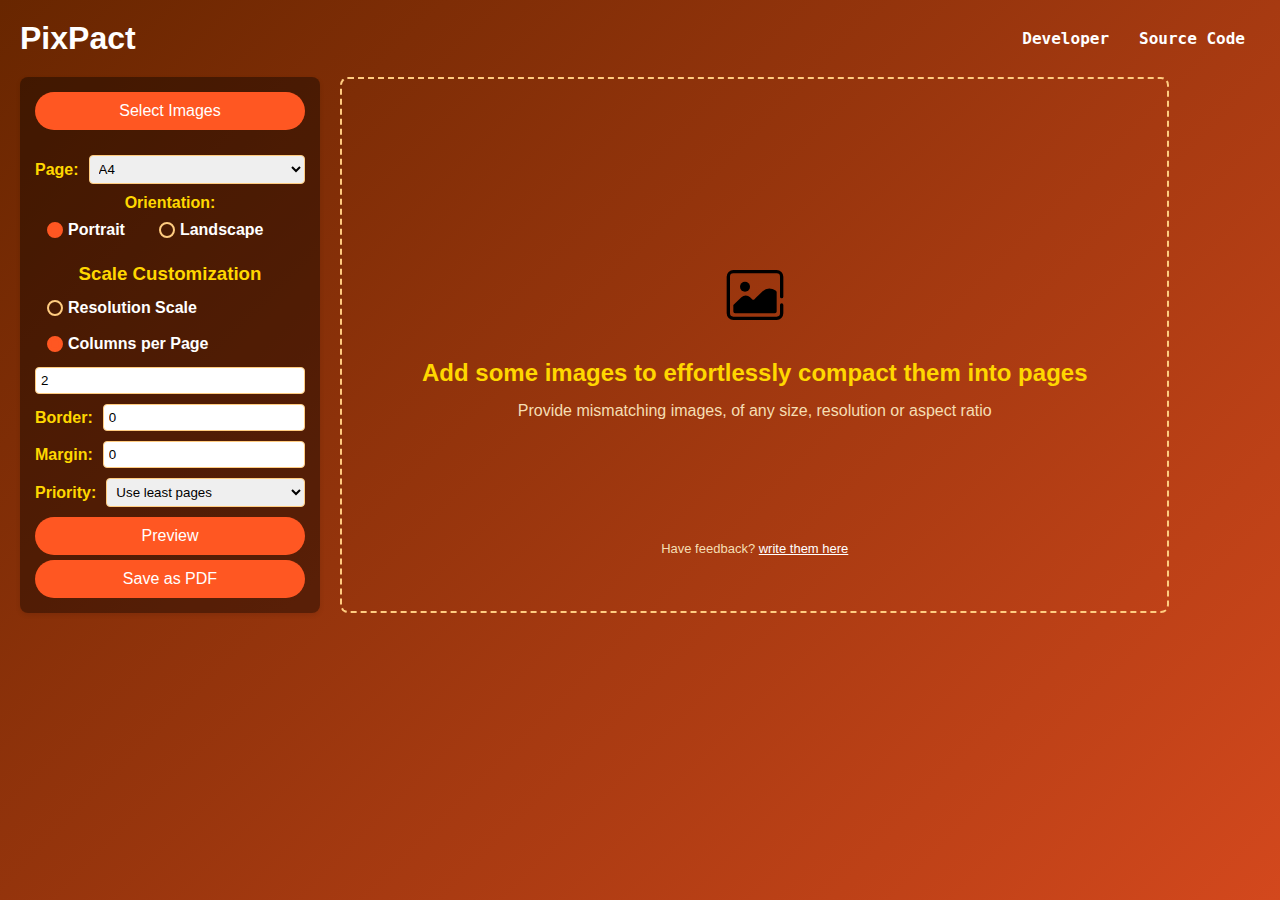
<file: index.html>
<!doctype html><html lang="en"><head><meta charset="utf-8"/><link rel="shortcut icon" href="/favicon.ico"/><meta name="viewport" content="width=device-width,initial-scale=1"/><meta name="theme-color" content="#d3481d"/><meta name="description" content="Collage images of any resolutions together, in any page, in the most optimised way."/><meta name="google-site-verification" content="16aV9B5XS8t6E5Zvb7OIVjB6ogTKDFgbIh0wK8yAQ2E"/><link rel="manifest" href="/manifest.json"/><title>PixPact</title><link href="/static/css/main.60cb205b.chunk.css" rel="stylesheet"></head><body><noscript>You need to enable JavaScript to run this app.</noscript><div id="root"></div><script>!function(c){function e(e){for(var r,t,n=e[0],o=e[1],u=e[2],i=0,a=[];i<n.length;i++)t=n[i],f[t]&&a.push(f[t][0]),f[t]=0;for(r in o)Object.prototype.hasOwnProperty.call(o,r)&&(c[r]=o[r]);for(d&&d(e);a.length;)a.shift()();return p.push.apply(p,u||[]),l()}function l(){for(var e,r=0;r<p.length;r++){for(var t=p[r],n=!0,o=1;o<t.length;o++){var u=t[o];0!==f[u]&&(n=!1)}n&&(p.splice(r--,1),e=s(s.s=t[0]))}return e}var t={},f={1:0},p=[];function s(e){if(t[e])return t[e].exports;var r=t[e]={i:e,l:!1,exports:{}};return c[e].call(r.exports,r,r.exports,s),r.l=!0,r.exports}s.e=function(u){var e=[],t=f[u];if(0!==t)if(t)e.push(t[2]);else{var r=new Promise(function(e,r){t=f[u]=[e,r]});e.push(t[2]=r);var n,i=document.createElement("script");i.charset="utf-8",i.timeout=120,s.nc&&i.setAttribute("nonce",s.nc),i.src=s.p+"static/js/"+({}[u]||u)+"."+{2:"30bb5901",4:"b8c3b99d",5:"60be463b"}[u]+".chunk.js",n=function(e){i.onerror=i.onload=null,clearTimeout(a);var r=f[u];if(0!==r){if(r){var t=e&&("load"===e.type?"missing":e.type),n=e&&e.target&&e.target.src,o=new Error("Loading chunk "+u+" failed.\n("+t+": "+n+")");o.type=t,o.request=n,r[1](o)}f[u]=void 0}};var a=setTimeout(function(){n({type:"timeout",target:i})},12e4);i.onerror=i.onload=n,document.head.appendChild(i)}return Promise.all(e)},s.m=c,s.c=t,s.d=function(e,r,t){s.o(e,r)||Object.defineProperty(e,r,{enumerable:!0,get:t})},s.r=function(e){"undefined"!=typeof Symbol&&Symbol.toStringTag&&Object.defineProperty(e,Symbol.toStringTag,{value:"Module"}),Object.defineProperty(e,"__esModule",{value:!0})},s.t=function(r,e){if(1&e&&(r=s(r)),8&e)return r;if(4&e&&"object"==typeof r&&r&&r.__esModule)return r;var t=Object.create(null);if(s.r(t),Object.defineProperty(t,"default",{enumerable:!0,value:r}),2&e&&"string"!=typeof r)for(var n in r)s.d(t,n,function(e){return r[e]}.bind(null,n));return t},s.n=function(e){var r=e&&e.__esModule?function(){return e.default}:function(){return e};return s.d(r,"a",r),r},s.o=function(e,r){return Object.prototype.hasOwnProperty.call(e,r)},s.p="/",s.oe=function(e){throw console.error(e),e};var r=window.webpackJsonp=window.webpackJsonp||[],n=r.push.bind(r);r.push=e,r=r.slice();for(var o=0;o<r.length;o++)e(r[o]);var d=n;l()}([])</script><script src="/static/js/3.601f171f.chunk.js"></script><script src="/static/js/main.72150260.chunk.js"></script></body></html>
</file>
<file: static/css/main.60cb205b.chunk.css>
body{margin:0;font-family:-apple-system,BlinkMacSystemFont,Segoe UI,Roboto,Oxygen,Ubuntu,Cantarell,Fira Sans,Droid Sans,Helvetica Neue,sans-serif;-webkit-font-smoothing:antialiased;-moz-osx-font-smoothing:grayscale}code{font-family:source-code-pro,Menlo,Monaco,Consolas,Courier New,monospace}.App{text-align:center}.App-logo{animation:App-logo-spin 20s linear infinite;height:40vmin;pointer-events:none}.App-link{color:#61dafb}@keyframes App-logo-spin{0%{transform:rotate(0deg)}to{transform:rotate(1turn)}}*,:after,:before{box-sizing:border-box;margin:0;padding:0}.home-container{min-height:100vh;background:linear-gradient(135deg,#682600,#d3481d);padding:20px;font-family:Arial,sans-serif;color:#333}.header-container{display:flex;justify-content:space-between;align-items:center;margin-bottom:20px;color:#fff}.header-title{font-size:2em;font-weight:700;text-align:left}.header-links a{font-family:Consolas,monospace;color:#fff;text-decoration:none;margin:0 15px;font-weight:700;transition:color .3s}.header-links a:hover{color:#ffcc80}.main-container{display:flex;grid-gap:20px;gap:20px;flex-wrap:wrap}.controls{flex:1 1;max-width:300px;background-color:rgba(0,0,0,.4);padding:15px;border-radius:8px;box-shadow:0 2px 5px rgba(0,0,0,.1);align-self:flex-start}.controls h3{margin-bottom:10px;margin-top:20px;color:gold}.form-group{margin-bottom:10px;display:flex;flex-direction:column;grid-gap:5px;gap:5px}.form-group label{font-weight:700;color:gold}.hrzntl{display:flex;flex-direction:row;align-items:center;grid-gap:10px;gap:10px}.styled-input,.styled-select{padding:5px;border:1px solid #ffcc80;border-radius:4px;outline:none;width:100%;accent-color:#d3481d}.orientation-options,.scale-customization .form-group{display:flex;grid-gap:10px;gap:10px}.modern-radio{display:inline-flex;align-items:center;cursor:pointer;padding:2px 10px;border:2px solid transparent;border-radius:20px;transition:border .3s}.modern-radio input[type=radio]{appearance:none;width:16px;height:16px;border:2px solid #ffcc80;border-radius:50%;margin-right:5px;cursor:pointer;position:relative}.modern-radio input[type=radio]:checked{border-color:#ff5722;background-color:#ff5722}.modern-radio input[type=radio]:checked:after{content:"";position:absolute;top:2px;left:2px;width:8px;height:8px;background:#ff5722;border-radius:50%}.modern-radio input[type=radio]:focus{outline:none}.modern-radio span{color:#fff;-webkit-user-select:none;user-select:none}.file-input-container{text-align:center;margin-bottom:20px}.file-label{display:inline-block;padding:10px 20px;background-color:#ff5722;color:#fff;border-radius:20px;cursor:pointer;transition:background-color .3s;width:100%;text-align:center;margin-bottom:5px}.file-label:hover{background-color:#ff7043}.file-input{display:none}.control-btns{display:flex;flex-direction:column;grid-gap:5px;gap:5px}.control-btns button{width:100%;padding:10px;border:none;border-radius:20px;background-color:#ff5722;color:#fff;font-size:16px;cursor:pointer;transition:background-color .3s}.control-btns button:hover{background-color:#ff7043}.previews{flex:2 1;display:grid;grid-template-columns:repeat(auto-fill,minmax(200px,1fr));grid-gap:20px;gap:20px}.preview-container{position:relative;cursor:pointer;border:1px solid #ffcc80;border-radius:8px;overflow:hidden;background-color:rgba(0,0,0,.4);display:flex;align-items:center;justify-content:center;min-height:150px}.preview-number{position:absolute;top:5px;left:5px;background:#ff5722;color:#fff;padding:2px 6px;border-radius:50%;font-size:12px;z-index:2}.preview-image{max-width:100%;max-height:100%;display:block}.overlay{bottom:0;left:0;width:100%;padding:5px 10px;background:rgba(255,152,0,.8);font-size:14px;display:flex;justify-content:space-between;align-items:center;-webkit-backdrop-filter:blur(3px);backdrop-filter:blur(3px)}.overlay,.remove-btn{position:absolute;color:#fff}.remove-btn{top:5px;right:5px;background:rgba(255,87,34,.9);border:none;font-size:18px;width:28px;height:28px;border-radius:50%;cursor:pointer;transition:background-color .3s}.remove-btn:hover{background:#ff5722}.popup-overlay{position:fixed;top:0;left:0;width:100%;height:100%;background:rgba(0,0,0,.5);display:flex;justify-content:center;align-items:center;z-index:1000}.popup{background:#1b0800;padding:20px;border-radius:8px;width:700px;max-width:90%;box-shadow:0 2px 10px rgba(0,0,0,.3);display:flex}.popup-content{display:flex;grid-gap:20px;gap:20px;width:100%}.popup-image-container{flex:1 1;display:flex;align-items:center;justify-content:center}.popup-image-container img{max-width:100%;max-height:400px;object-fit:contain}.popup-controls{flex:1 1;color:#fff;display:flex;flex-direction:column;justify-content:center;grid-gap:10px;gap:10px;text-align:left}.popup-controls h2{margin-top:0;color:gold}.popup-input{width:100%;padding:8px;margin:10px 0;border:1px solid #ffcc80;border-radius:4px}.popup-btn-group{display:flex;flex-direction:column;grid-gap:10px;gap:10px}.popup-btn{width:100%;padding:8px;background-color:#ff5722;color:#fff;border:none;border-radius:20px;cursor:pointer;transition:background-color .3s}.popup-btn-group button:hover{background-color:#ff7043}.calc-popup-vertical{width:auto;max-width:90%;max-height:90%;background:#1b0800;padding:20px;border-radius:8px;box-shadow:0 2px 10px rgba(0,0,0,.3);display:flex;flex-direction:column;align-items:center}.calc-heading{text-align:center;margin-bottom:10px;color:gold}.calc-tabs{display:flex;flex-wrap:wrap;grid-gap:10px;gap:10px;justify-content:center;margin-bottom:10px}.calc-tab{flex:none;padding:8px;border:none;background-color:#ff5722;color:#fff;border-radius:4px;cursor:pointer;transition:background-color .3s;min-width:40px}.calc-tab.active{background-color:#682600}.calc-preview-container-vertical{margin-top:10px;margin-bottom:10px;border:1px solid #ffcc80;background-color:#fff;position:relative;width:auto;height:auto}.calc-preview-page{position:relative}@media (min-width:768px){.controls{position:sticky;top:20px}}@media (max-width:768px){.main-container{flex-direction:column}.controls{max-width:100%;margin-bottom:20px}.calc-popup,.popup{width:90%}.calc-popup,.popup,.popup-content{flex-direction:column}.popup-controls,.popup-image-container{width:100%}}.loading-overlay{position:fixed;top:0;left:0;width:100%;height:100%;background:rgba(0,0,0,.5);z-index:2000;display:flex;align-items:center;justify-content:center}.loading-spinner{background:#fff;padding:20px;border-radius:8px;font-size:18px;color:#ff5722;font-weight:700}.empty-preview{border:2px dashed #ffcc80;border-radius:8px}.empty-preview,.empty-preview div{text-align:center;padding:40px;align-content:center}.empty-preview div{height:90%;justify-content:center}.empty-preview h2{margin-bottom:15px;font-size:1.5em;color:gold}.empty-preview p{font-size:1em;color:wheat}.empty-preview a{color:#fff;transition:color .3s}
/*# sourceMappingURL=main.60cb205b.chunk.css.map */
</file>
